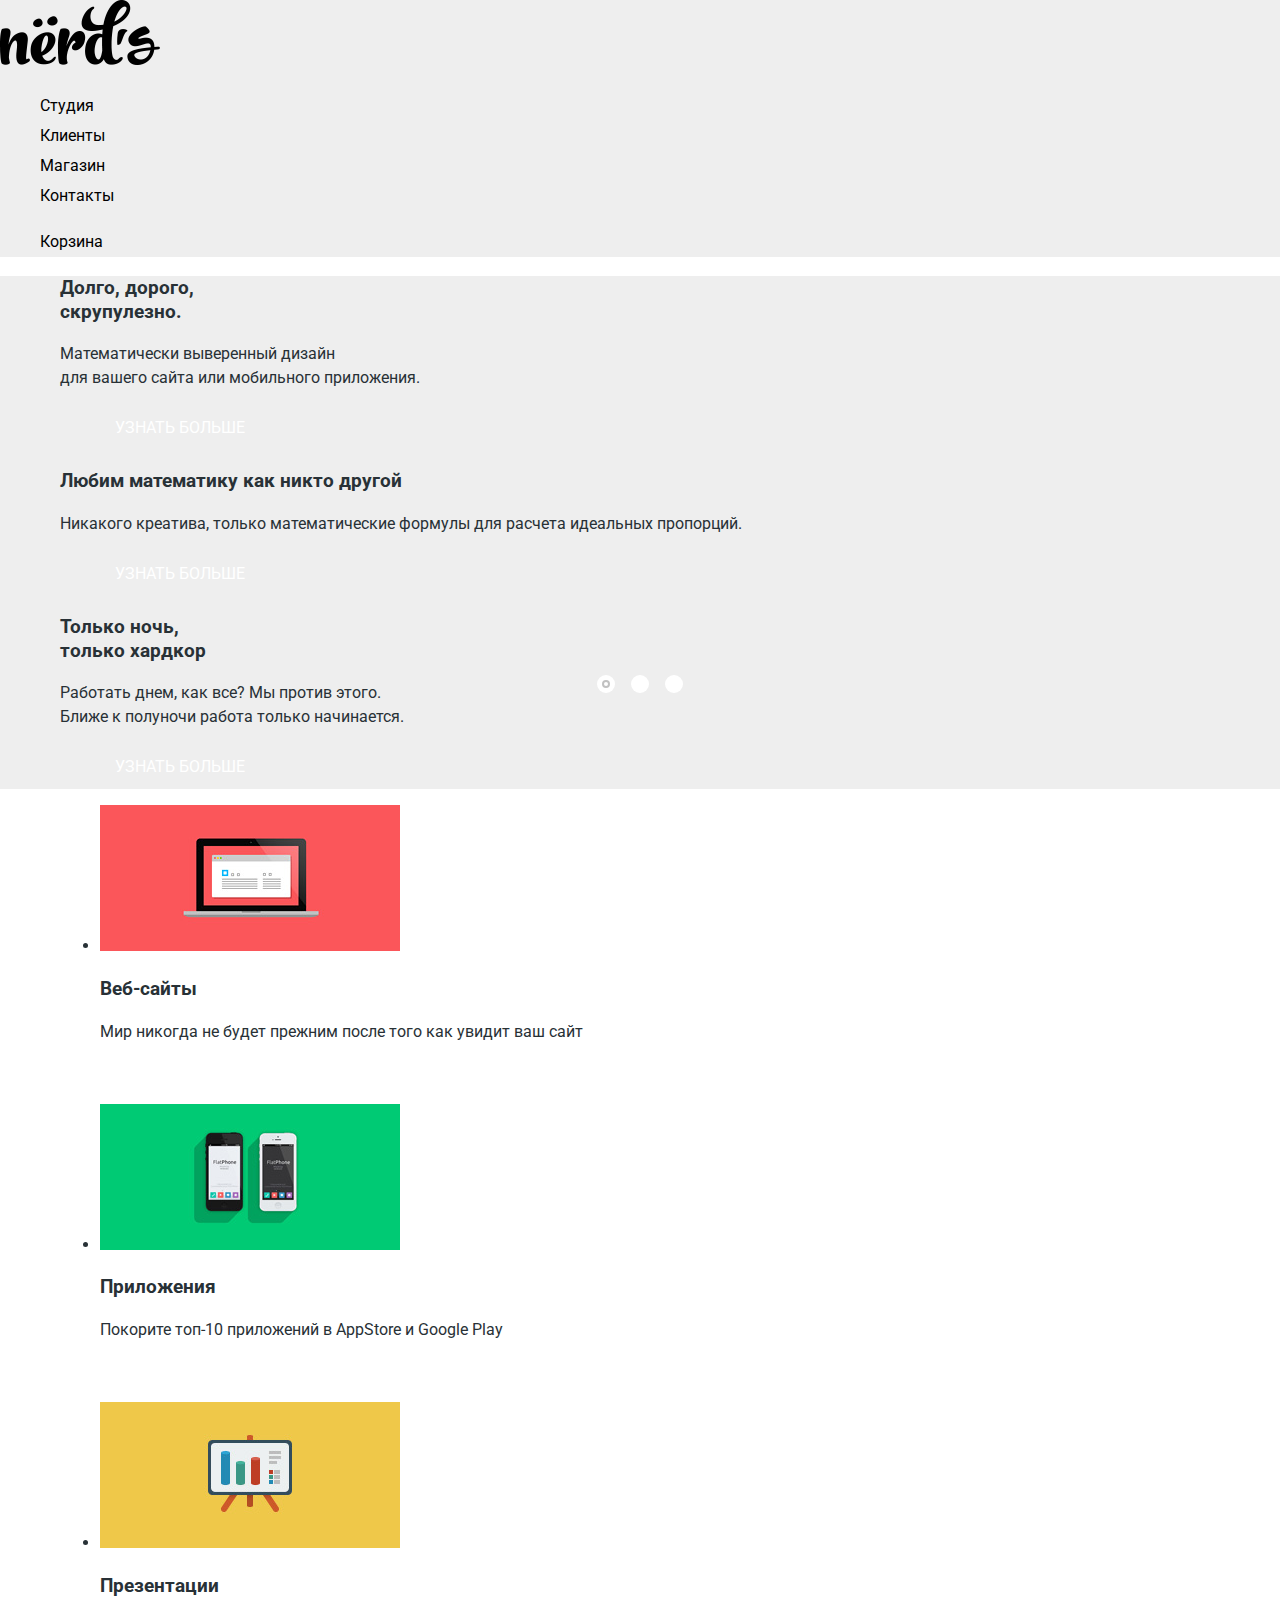
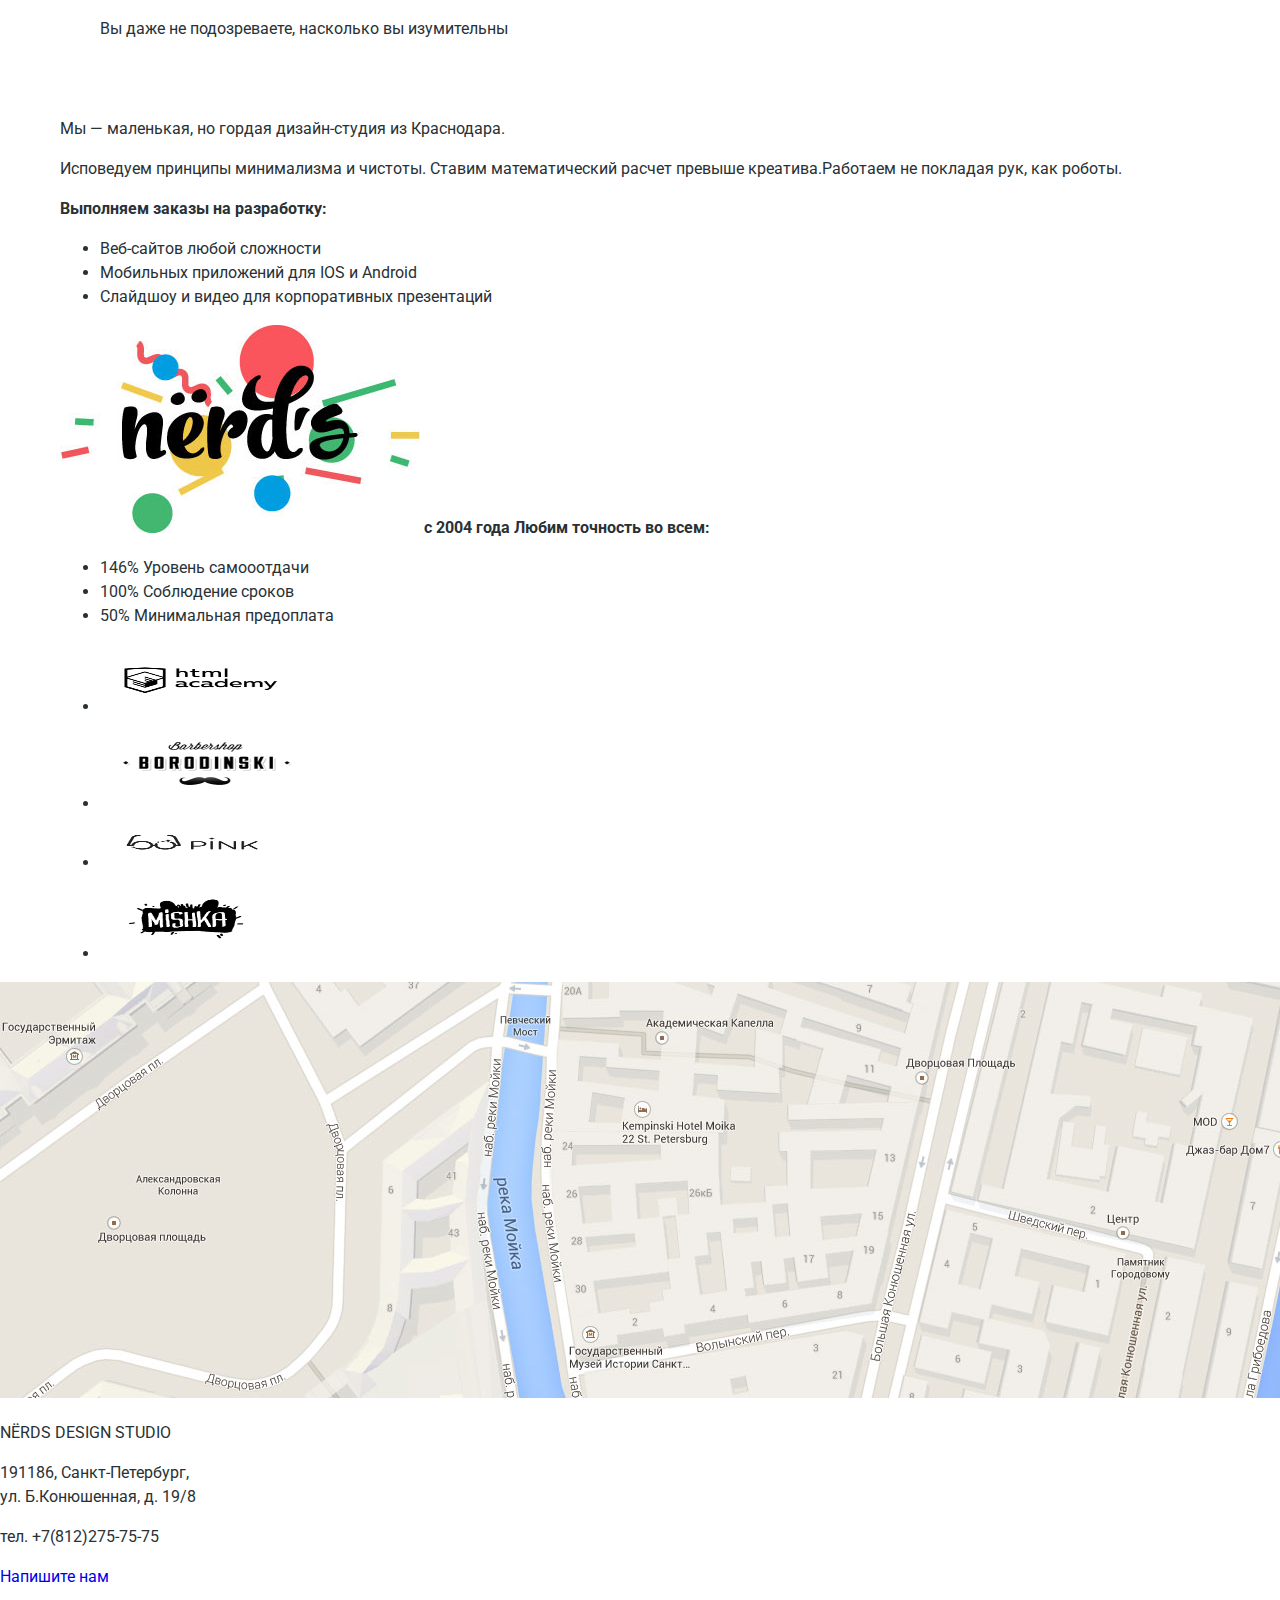
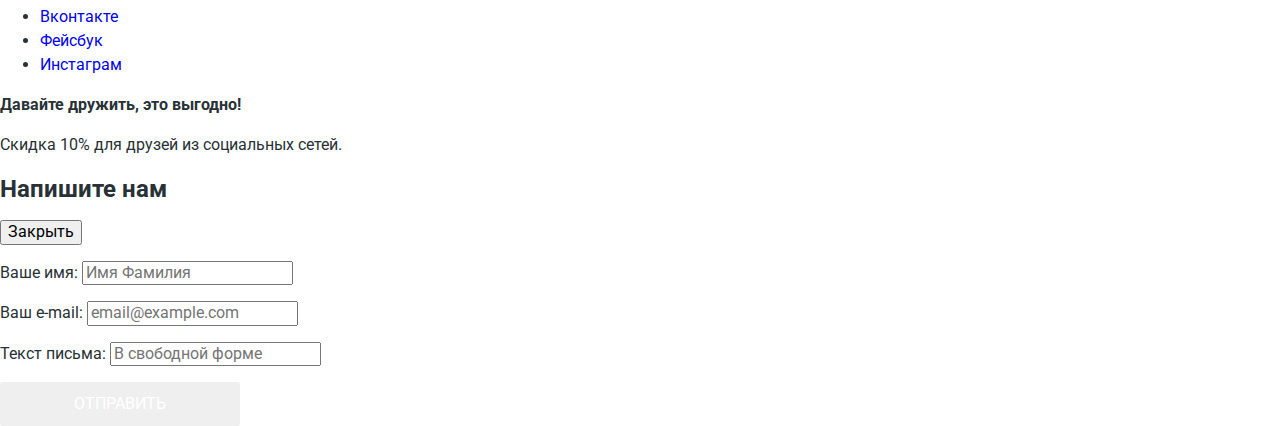
<file: index.html>
<!DOCTYPE html>
<html lang="ru">
  <head>
    <meta charset="utf-8">
    <title>HTML Academy: Нёрдс</title>
    <link href="https://fonts.googleapis.com/css?family=Roboto:400,700&amp;subset=cyrillic" rel="stylesheet">
    <link href="css/normalize.css" rel="stylesheet">
    <link href="css/style.css" rel="stylesheet">  
  </head>
  <body>
    <header class="main-header">
      <nav class="main-navigation">
        <a class="main-header-logo">
          <img src="img/nerds-logo.svg" width="160" height="65" alt="Логотип Нёрдс"> 
        </a>
        <ul class="site-navigation">
          <li><a href="#">Студия</a></li>
          <li><a href="#">Клиенты</a></li>
          <li><a href="nerds-catalog.psd">Магазин</a></li>
          <li><a href="#">Контакты</a></li>
        </ul>
        <ul class="user-navigation">
          <a class="shopping-cart" href="#">Корзина</a>
        </ul>
      </nav>
    </header>
    <section class="slider">
      <div class="container">
        <h2 class="visually-hidden">Преимущества</h2>
        <input class="visually-hidden" type="radio" id="product-1" name="toggle" checked>
        <input class="visually-hidden" type="radio" id="product-2" name="toggle">
        <input class="visually-hidden" type="radio" id="product-3" name="toggle">
        <div class="slider-controls">
          <label class="slider-controls-item slider-controls-item--1" for="product-1">Первый</label>
          <label class="slider-controls-item slider-controls-item--2" for="product-2">Второй</label>
          <label class="slider-controls-item slider-controls-item--3" for="product-3">Третий</label>
        </div>
        <ul class="slider-list">
          <li class="slide-item">
            <h3>Долго, дорого,<br>скрупулезно.</h3>
            <p>Математически выверенный дизайн<br> для вашего сайта или мобильного приложения.</p>
            <a class="slider-item-button button" href="#">Узнать больше</a>
          </li>
          <li class="slide-item">
            <h3>Любим математику как никто другой</h3>
            <p>Никакого креатива, только математические формулы для расчета идеальных пропорций.</p>
            <a class="slider-item-button button" href="#">Узнать больше</a>
          </li>
          <li class="slide-item">
            <h3>Только ночь,<br>только хардкор</h3>
            <p>Работать днем, как все? Мы против этого.<br> Ближе к полуночи работа только начинается.</p>
            <a class="slider-item-button button" href="#">Узнать больше</a>
          </li>   
        </ul>
      </div>
    </section>   
    <main class="container">
      <h1 class="visually-hidden">Дизайн-студия "Нёрдс"</h1>
      <section class="offers">
        <h2 class="visually-hidden">Услуги</h2>
        <ul class="offers-list">
          <li class="offers-item">
            <img src="img/illustration-1.jpg" width="300" height="146" alt="Ноутбук">
            <h3>Веб-сайты</h3>
            <p>Мир никогда не будет прежним после того как увидит ваш сайт</p>
            <a class="button" href="#">Заказать</a>
          </li>
          <li class="offers-item">
            <img src="img/illustration-2.jpg" width="300" height="146" alt="Мобильные телефоны">
            <h3>Приложения</h3>
            <p>Покорите топ-10 приложений в AppStore и Google Play</p>
            <a class="button" href="order-2">Заказать</a>
          </li>
          <li class="offers-item">
            <img src="img/illustration-3.jpg" width="300" height="146" alt="Доска">
            <h3>Презентации</h3>
            <p>Вы даже не подозреваете, насколько вы изумительны</p>
            <a class="button" href="order-3">Заказать</a>
          </li>
        </ul>
      </section>
      <section class="features">
        <h2 class="visually-hidden">О дизайн-студии Нёрдс</h2>
        <p class="features-1">Мы — маленькая, но гордая дизайн-студия из Краснодара.</p>            
        <p>Исповедуем принципы минимализма и чистоты. Ставим математический расчет превыше креатива.Работаем не покладая рук, как роботы.</p>
        <b>Выполняем заказы на разработку:</b>
        <ul>
          <li>Веб-сайтов любой сложности</li>
          <li>Мобильных приложений для IOS и Android</li>
          <li>Слайдшоу и видео для корпоративных презентаций</li>
        </ul>
      </section>
      <section class="statistics">
        <h2 class="visually-hidden">Статистика</h2>
        <img src="img/nerds-illustration.jpg" width="360" height="208" alt="Нёрдс">
        <b>с 2004 года Любим точность во всем:</b>
        <ul>
          <li><span>146%</span> Уровень самооотдачи</li>
          <li><span>100%</span> Соблюдение сроков</li>
          <li><span>50%</span> Минимальная предоплата</li>
        </ul>
      </section>
      <section class="partners">
        <h2 class="visually-hidden">Партнёры</h2>
        <ul class="partners-logo">
          <li><a href="https://htmlacademy.ru/intensive/htmlcss">
            <img src="img/logo-1.png" width="199" height="68" alt="Логотип HTMLacademy"></a></li>
          <li><a href="#">
            <img src="img/logo-2.png" width="209" height="90" alt="Логотип Бородинский"></a></li>
          <li><a href="#">
            <img src="img/logo-3.png" width="185" height="52" alt="Пинк"></a></li>
          <li><a href="#">
            <img src="img/logo-4.png" width="173" height="84" alt="Мишка"></a></li>
        </ul>
      </section>
    </main>
    <footer class="main-footer">
      <div class="footer-contacts">
        <img src="img/map.jpg" alt="Карта">
        <p>NЁRDS DESIGN STUDIO</p>
        <p>191186, Санкт-Петербург,<br>
           ул. Б.Конюшенная, д. 19/8</p>
        <p>тел. +7(812)275-75-75</p>
        <a href="#">Напишите нам</a> 
      </div>
      <div class="footer-social">
        <ul>
          <li><a class="social-button" href="#">Вконтакте</a></li>
          <li><a class="social-button" href="#">Фейсбук</a></li>
          <li><a class="social-button" href="#">Инстаграм</a></li>
        </ul>
        <b>Давайте дружить, это выгодно!</b>
        <p>Скидка 10% для друзей из социальных сетей.</p>
      </div>    
    </footer>
    <section class="modal">
      <h2>Напишите нам</h2>
      <button class="modal-close" type="button">Закрыть</button>
      <form class="info-form" action="https://echo.htmlacademy.ru" method="post">
        <p class="info-item">
          <label for="info-name">Ваше имя:</label>
          <input id="info-name" type="text" name="name" value="" placeholder="Имя Фамилия">
        </p>
        <p class="info-item">
          <label for="info-mail">Ваш e-mail:</label> 
          <input id="info-mail" type="text" name="mail" value="" placeholder="email@example.com">
        </p>
        <p class="info-item">
          <label for="info-letter">Текст письма:</label> 
          <input id="info-letter" type="text" name="letter" value="" placeholder="В свободной форме">
        </p>
        <button class="button" type="submit">ОТПРАВИТЬ</button>
      </form>
    </section>
  </body>
</html>
</file>
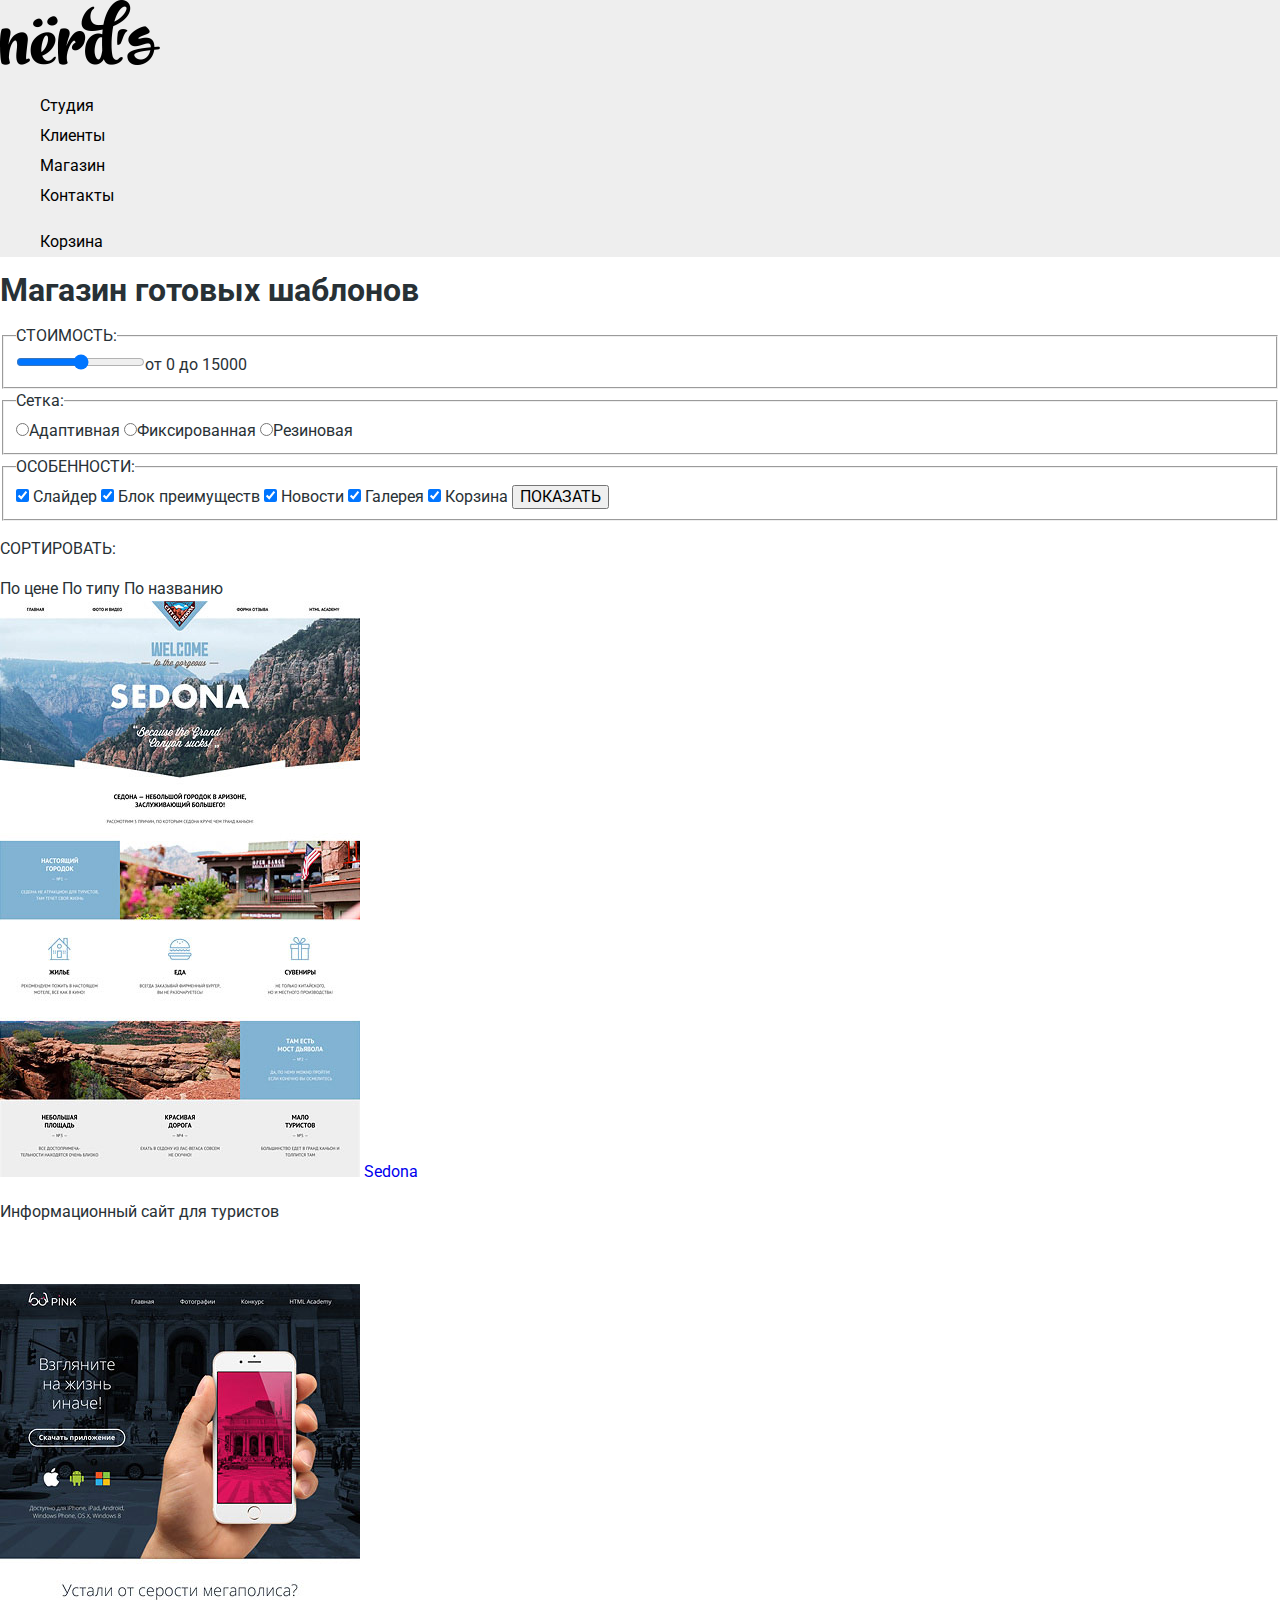
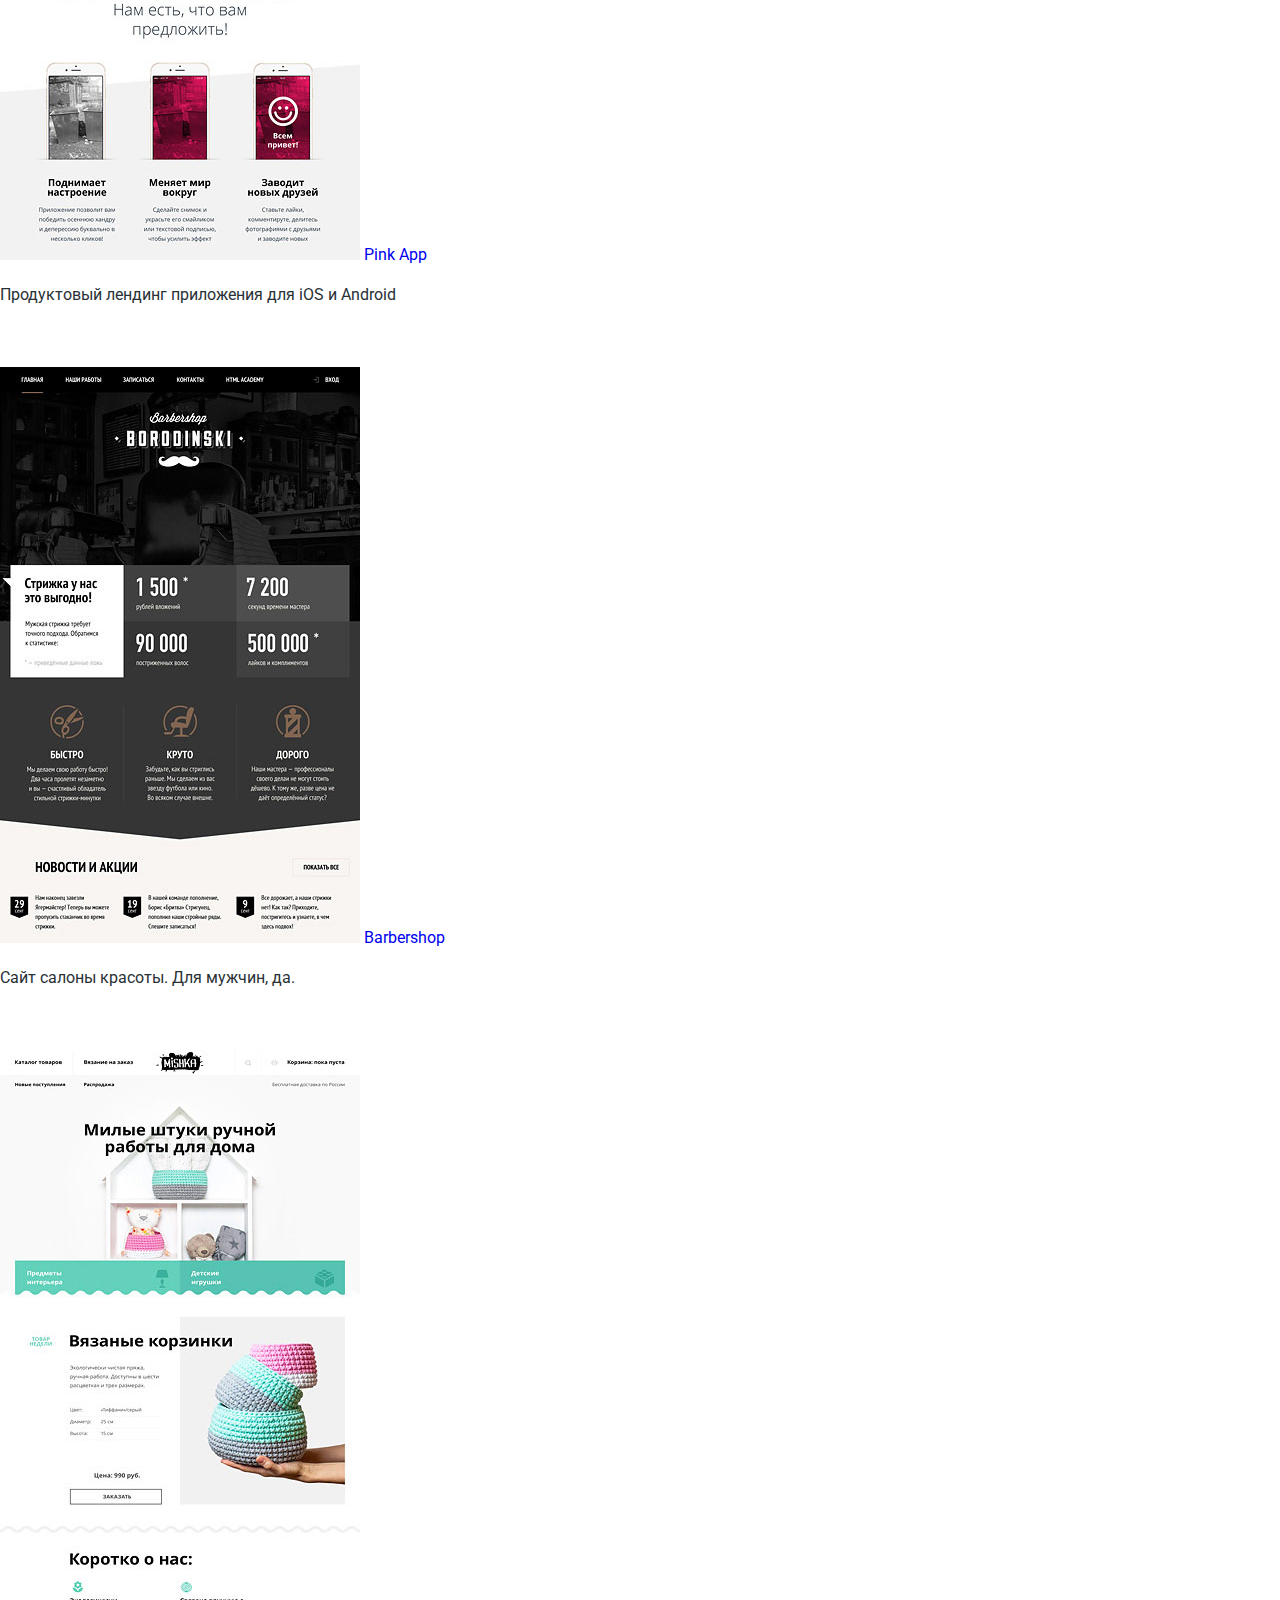
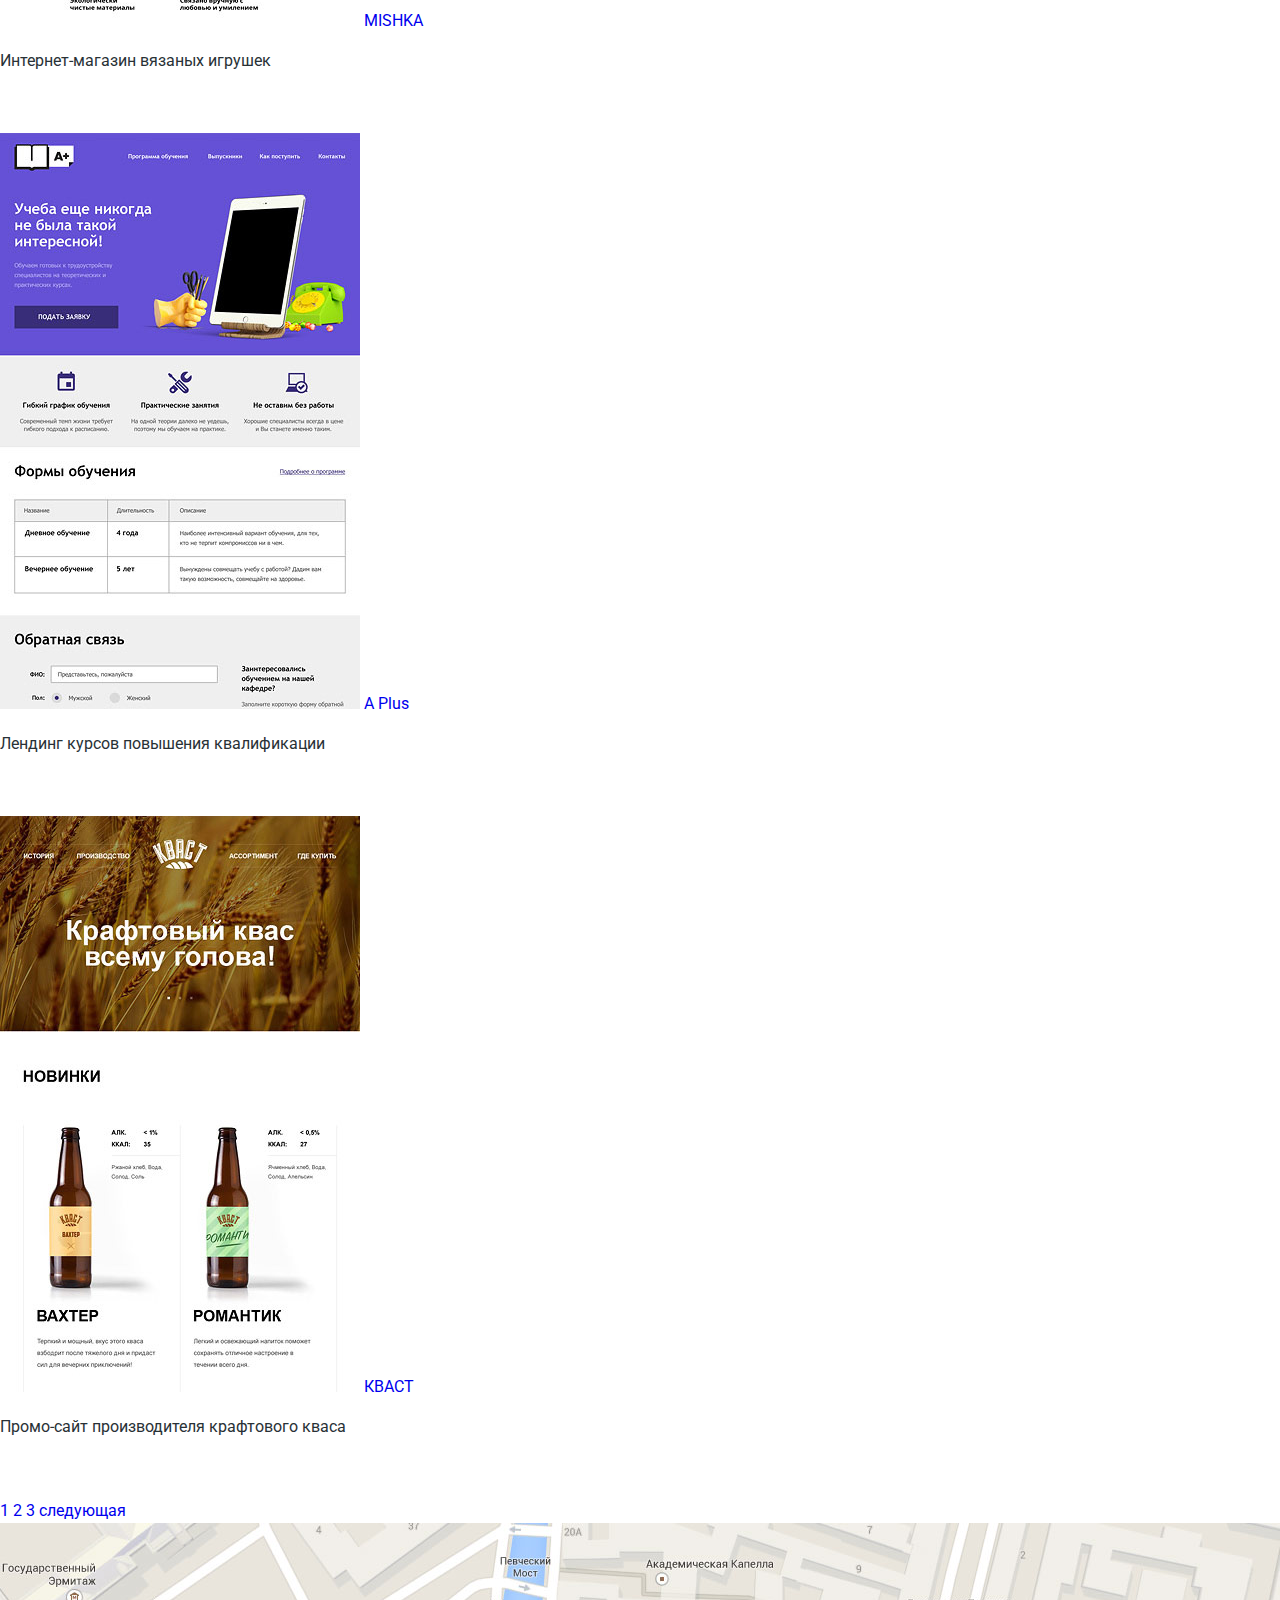
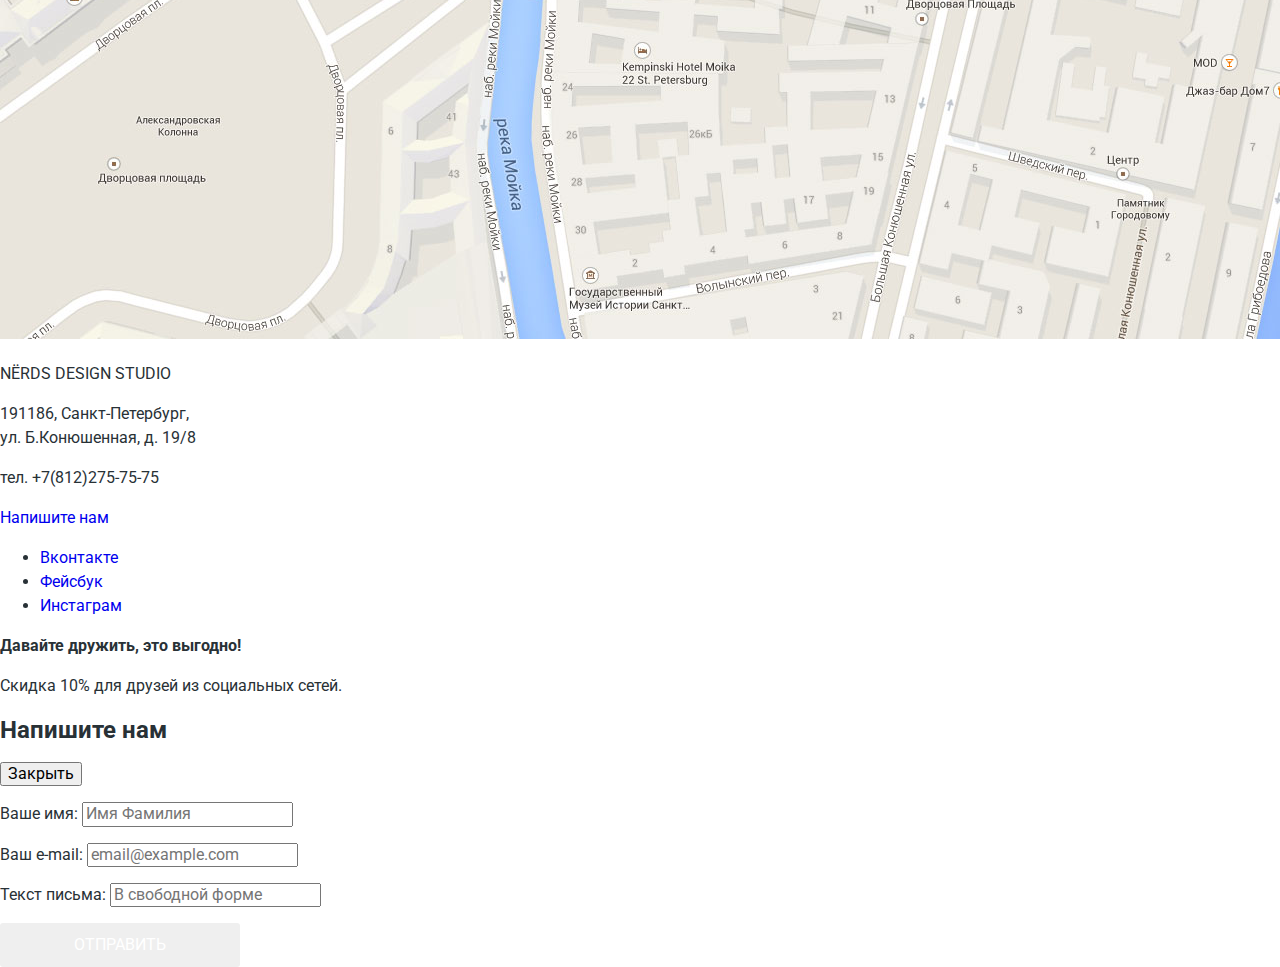
<file: catalog.html>
<!DOCTYPE html>
<html lang="ru">
  <head>
    <meta charset="utf-8">
    <title>HTML Academy: Нёрдс</title>
    <link href="https://fonts.googleapis.com/css?family=Roboto:400,700&amp;subset=cyrillic" rel="stylesheet">
    <link href="css/normalize.css" rel="stylesheet">
    <link href="css/style.css" rel="stylesheet">
  </head>
  <body>
    <header class="main-header">
      <nav class="main-navigation">
        <a class="main-header-logo">
          <img src="img/nerds-logo.svg" width="160" height="65" alt="Логотип Нёрдс">
        </a>
        <ul class="site-navigation">
          <li><a href="#">Студия</a></li>
          <li><a href="#">Клиенты</a></li>
          <li><a href="nerds-catalog.psd">Магазин</a></li>
          <li><a href="#">Контакты</a></li>
        </ul>
        <ul class="user-navigation">
          <a class="shopping-cart" href="#">Корзина</a>
        </ul>
      </nav>
      <h1>Магазин готовых шаблонов</h1>
    </header>
    <main class="container-catalog">
      <form class="user" method="post" action="https://echo.htmlacademy.ru">
        <fieldset>
          <legend>СТОИМОСТЬ:</legend>
          <label>
            <input type="range" name="radio">от 0 до 15000
          </label>
        </fieldset>
        <fieldset>
          <legend>Сетка:</legend>
          <label>
            <input type="radio" name="radio">Адаптивная
          </label>
          <label>
            <input type="radio" name="radio">Фиксированная
          </label>
          <label>
            <input type="radio" name="radio">Резиновая
          </label>
        </fieldset>
        <fieldset>
          <legend>ОСОБЕННОСТИ:</legend>
          <input type="checkbox" name="slider" id="filter-slider" checked>
          <label for="filter-slider">Слайдер</label>
          <input type="checkbox" name="advantage-block" id="filter-advantage-block" checked>
          <label for="filter-advantage-block">Блок преимуществ</label>
          <input type="checkbox" name="news" id="filter-news" checked>
          <label for="filter-news">Новости</label>
          <input type="checkbox" name="gallery" id="filter-gallery" checked>
          <label for="filter-gallery">Галерея</label>   
          <input type="checkbox" name="shopping-cart" id="filter-shopping-cart" checked>
          <label for="filter-shopping-cart">Корзина</label> 
          <button>ПОКАЗАТЬ</button>
        </fieldset> 
      </form> 
        <p>СОРТИРОВАТЬ:</p>
        <span>По цене</span>
        <span>По типу</span>
        <span>По названию</span>
      <section class="cards">
        <h2 class="visually-hidden">Карточки товаров</h2>
        <div class="card-sedona">
          <img src="img/img-sedona.jpg" width="360" height="576" alt="Седона">
          <a class="page-title" href="#">Sedona</a>
          <p>Информационный сайт для туристов</p>
          <a class="button">9 900 руб</a>
        </div>
        <div class="card-pinkapp">
          <img src="img/img-pink.jpg" width="360" height="576" alt="Пинк">
          <a class="page-title" href="#">Pink App</a>
          <p>Продуктовый лендинг приложения для iOS и Android</p>
          <a class="button">9 900 руб</a>
        </div>
        <div class="card-borodinski">
          <img src="img/img-barbershop.jpg" width="360" height="576" alt="Бородинский">
          <a class="page-title" href="#">Barbershop</a>
          <p>Сайт салоны красоты. Для мужчин, да.</p>
          <a class="button">9 900 руб</a>
        </div>
        <div class="card-mishki">
          <img src="img/img-mishka.jpg" width="360" height="576"alt="Мишка">
          <a class="page-title" href="#">MISHKA</a>
          <p>Интернет-магазин вязаных игрушек</p>
          <a class="button">9 900 руб</a>
        </div>
        <div class="card-aplus">
          <img src="img/img-aplus.jpg" width="360" height="576" alt="A plus">
          <a class="page-title" href="#">A Plus</a>
          <p>Лендинг курсов повышения квалификации</p>
          <a class="button">9 900 руб</a>
        </div>
        <div class="card-kvast">
          <img src="img/img-kvast.jpg" width="360" height="576" alt="КВАСТ">
          <a class="page-title" href="#">КВАСТ</a>
          <p>Промо-сайт производителя крафтового кваса</p>
          <a class="button">9 900 руб</a>
        </div>  
      </section>
      <div class="paginator">
        <a href="#">1</a>
        <a href="#">2</a>
        <a href="#">3</a>
        <a href="#">следующая</a>
      </div> 
    </main>
    <footer class="main-footer">
      <div class="footer-contacts">
        <img src="img/map.jpg" alt="Карта">
        <p>NЁRDS DESIGN STUDIO</p>
        <p>191186, Санкт-Петербург,<br>
           ул. Б.Конюшенная, д. 19/8</p>
        <p>тел. +7(812)275-75-75</p>
        <a href="#">Напишите нам</a>  
      </div>
      <div class="footer-social">
        <ul>
          <li><a class="social-button" href="#">Вконтакте</a></li>
          <li><a class="social-button" href="#">Фейсбук</a></li>
          <li><a class="social-button" href="#">Инстаграм</a></li>
        </ul>
        <b>Давайте дружить, это выгодно!</b>
        <p>Скидка 10% для друзей из социальных сетей.</p>
      </div>    
    </footer>
    <section class="modal">
        <h2>Напишите нам</h2>
        <button class="modal-close" type="button">Закрыть</button>
        <form class="info-form" action="https://echo.htmlacademy.ru" method="post">
          <p class="info-item">
            <label for="info-name">Ваше имя:</label>
            <input id="info-name" type="text" name="name" value="" placeholder="Имя Фамилия">
          </p>
          <p class="info-item">
            <label for="info-mail">Ваш e-mail:</label> 
            <input id="info-mail" type="text" name="mail" value="" placeholder="email@example.com">
          </p>
          <p class="info-item">
            <label for="info-letter">Текст письма:</label> 
            <input id="info-letter" type="text" name="letter" value="" placeholder="В свободной форме">
          </p>
          <button class="button" type="submit">ОТПРАВИТЬ</button>
        </form>
  </body>
</html>
</file>
<file: css/style.css>
body {
    margin: 0;
    padding: 0;
    min-width: 1200px;

    font-family: Roboto, Arial, sans-serif;
    font-size: 16px;
    line-height: 24px;
    font-weight: 400;
    color: #283136;

    background-color: #ffffff;
}

a {
    text-decoration: none;
}

.container {
    width: 1200px;
    margin: 0 auto;
    padding: 0 20px;
    box-sizing: border-box;
}

.visually-hidden {
    position: absolute;
    width: 1px;
    height: 1px;
    clip: rect(0, 0, 0, 0);
}

.main-navigation {
    font-size: 16px;
    line-height: 30px;
    color: #000000;

    background-color: #eeeeee;
}

.site-navigation,
.user-navigation {
    list-style: none;
}

.site-navigation a,
.user-navigation a {
    color: #000000;
}

.site-navigation a:hover,
.site-navigation a:focus,
.user-navigation a:hover,
.user-navigation a:focus {
    color: #fb565a;
}

.slider {
    position: relative;

    background-color: #eeeeee;
}

.slider-controls {
    position: absolute;
    left: 50%;
    bottom: 104px;
    z-index: 100;

    width: 160px;
    height: 18px;

    text-align: center;
    font-size: 0;
    transform: translateX(-50%)
}

.slider-controls label {
    position: relative;

    display: inline-block;
    width: 18px;
    height: 18px;
    padding: 8px;

    border-radius: 50%;
    cursor: pointer;
}
   
.slider-controls label::after {
    content: "";

    position: absolute;
    top: 8px;
    left: 8px;
    z-index: 1;

    width: 18px;
    height: 18px;

    background: #ffffff;

    border-radius: 50%;
}

.slider-list {
    margin: 0;
    padding: 0;

    list-style: none;
}

.slider-item {
    display:  none;
    padding: 78px 0 80px 0;
}

.slider-item:nth-child(1) {
    background-image: url("img/slide1.png");
    background-repeat: no-repeat;
    background-position: 93% 18px;
}

.slider-item:nth-child(2) {
    background-image: url("img/slide2.png");
    background-repeat: no-repeat;
    background-position: 100% 0px;
}

.slider-item:nth-child(3) {
    background-image: url("img/slide3.png");
    background-repeat: no-repeat;
    background-position: 100% 20px;
}

#product-1:checked ~ .slider-list .slider-item:nth-child(1) {
    display: block;
}

#product-2:checked ~ .slider-list .slider-item:nth-child(2) {
    display: block;
}

#product-3:checked ~ .slider-list .slider-item:nth-child(3) {
    display: block;
}

#product-1:checked ~ .slider-controls .slider-controls-item--1::before,
#product-2:checked ~ .slider-controls .slider-controls-item--2::before,
#product-3:checked ~ .slider-controls .slider-controls-item--3::before {
    content: "";
    position: absolute;
    left: 50%;
    top: 50%;
    z-index: 2;
    width: 4px;
    height: 4px;
    margin: -4px;
    background-color: inherit;
    border: 2px solid #c1c1c1;
    border-radius: 50%;
}


.slider-item h3 {
    max-width: 600px;
    margin: 0;
    margin-bottom: 27px;

    font-size: 55px;
    line-height: 55px;
    font-weight: 500;
}

.slider-item p {
    max-width: 430px;
    margin: 0;
    margin-bottom: 38px;
}

.button {
    display: block;
    width: 240px;
    padding: 13px 0;

    font-size: 16px;
    line-height: 18px;
    color: #ffffff;
    text-transform: uppercase;
    text-align: center;
    text-decoration: none;

    background-color: fb565a;
    border-radius: 3px;
    border: none;
}

.button:hover,
.button:focus {
    background-color: #e74246;
}

.button:active {
    background-color: #d7373b;
    color: rgba(255, 255, 255, 0.3);    
    box-shadow: 0 3px rgba (0, 0, 0, 0.1) inset;
}
</file>
